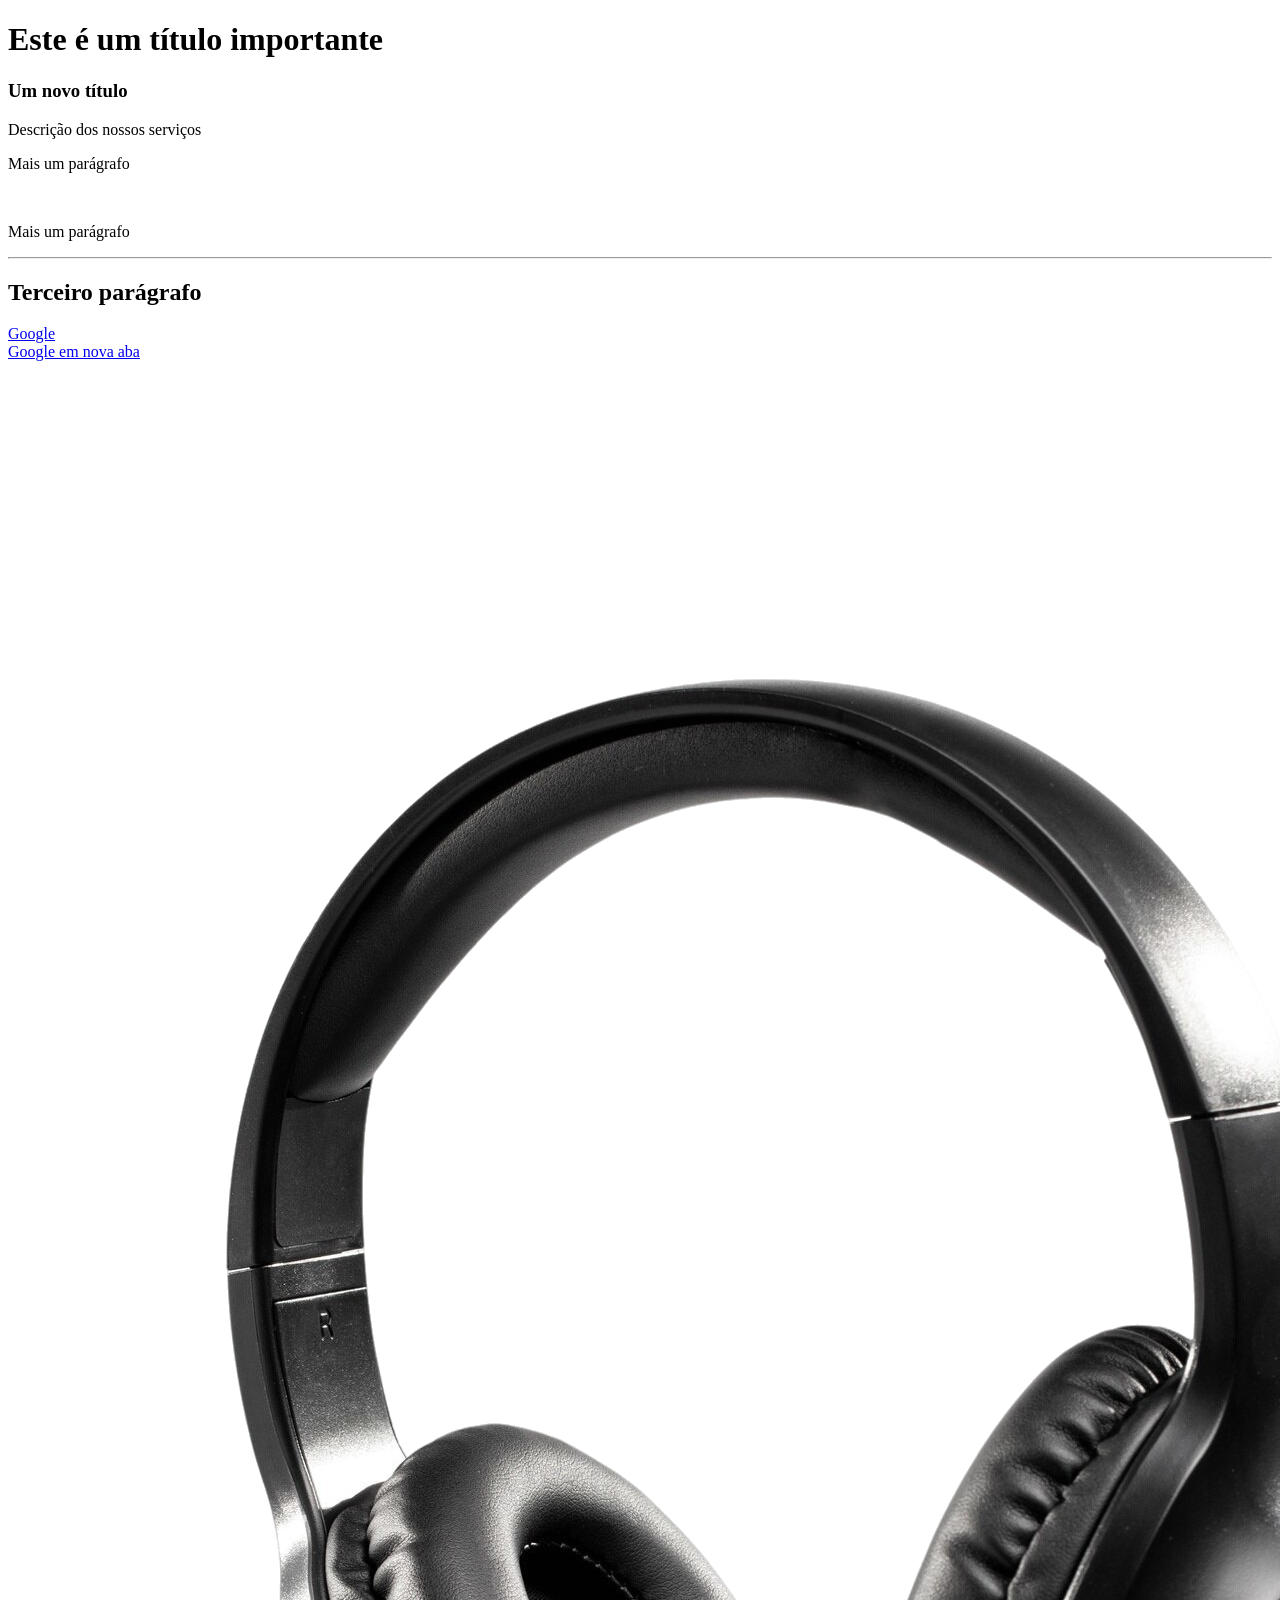
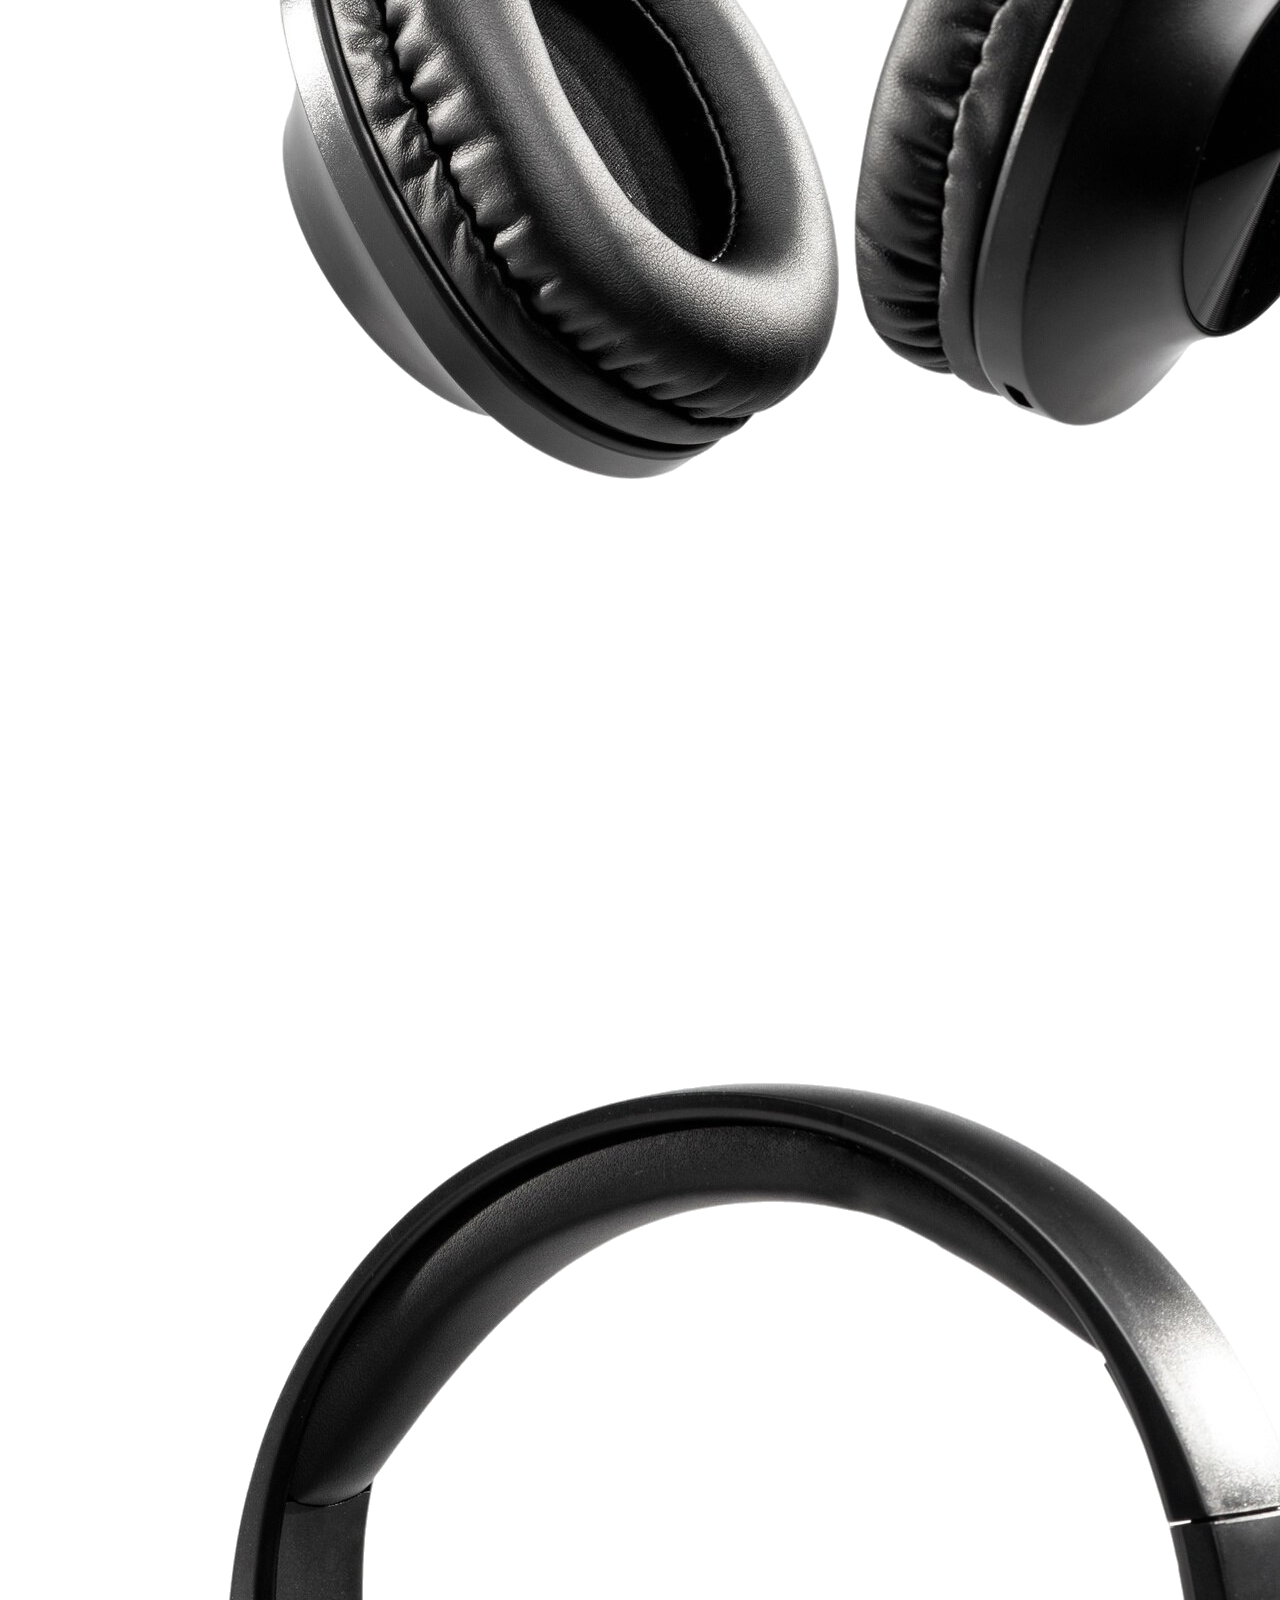
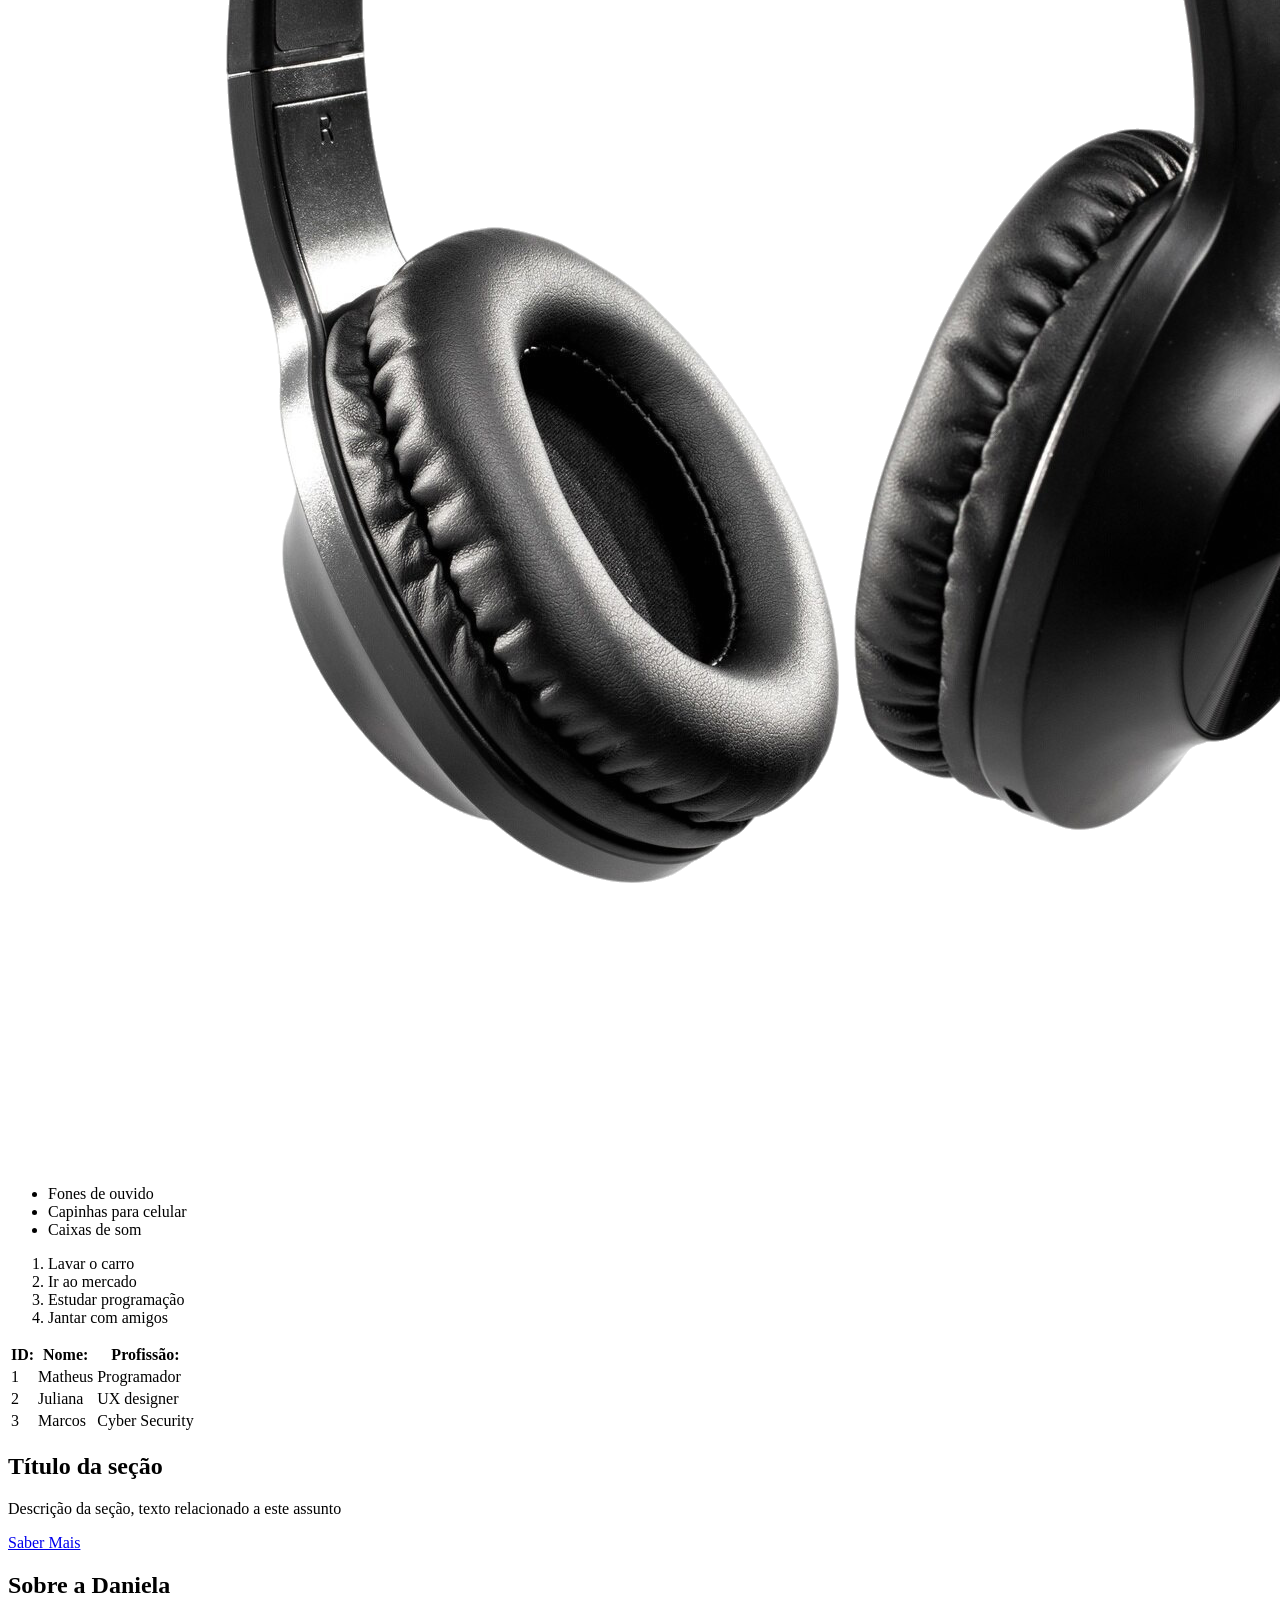
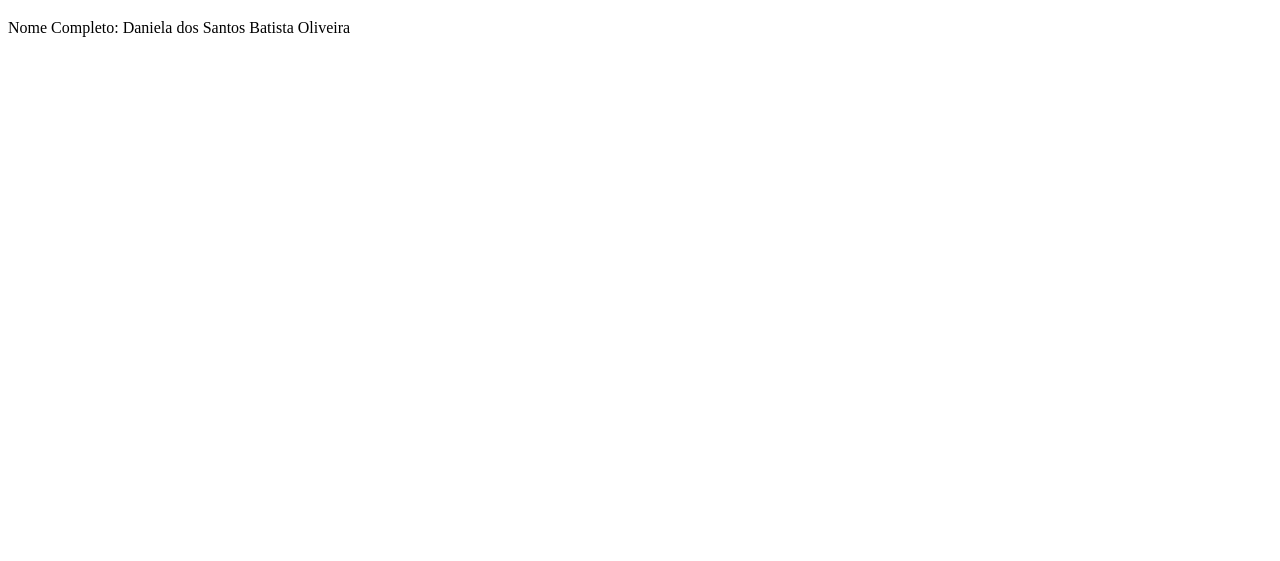
<file: 2_HTML/index.html>
<!DOCTYPE html>
<html lang="en">

<head>
  <meta charset="UTF-8">
  <meta name="viewport" content="width=device-width, initial-scale=1.0">
  <title>HTML Fundamentos</title>
</head>

<body style="padding-bottom: 500px">
  <!--titulos-->
  <h1>Este é um título importante</h1>
  <h3>Um novo título</h3>

  <!--parágrafos-->
  <P>Descrição dos nossos serviços</P>
  <p>Mais um parágrafo</p>

  <!--tags sem conteudo-->
  <br />
  <p>Mais um parágrafo</p>
  <hr />
  <!--cometários-->

  <!--este é um comentário-->
  <h2>Terceiro parágrafo</h2>

  <!--Atributos-->
  <a href="https://google.com">Google</a>
  <br />
  <!--Abrir link em nova aba-->
  <a href="https://google.com" target="_blank">Google em nova aba</a>
  <br />

  <!--imagens-->
  <img src="img/levitating-headphones-still-life.png" />

  <!--atributo alt-->

  <img src="img/levitating-headphones-still-life.png" alt="Fone de ouvido preto com almofadas acolchoadas">

  <!--Listas não ordenadas-->

  <ul>
    <li>Fones de ouvido</li>
    <li>Capinhas para celular</li>
    <li>Caixas de som</li>
  </ul>

  <!--Listas ordenadas-->
  <ol>
    <li>Lavar o carro</li>
    <li>Ir ao mercado</li>
    <li>Estudar programação</li>
    <li>Jantar com amigos</li>
  </ol>

  <!--tabelas-->
  <table>
    <tr>
      <th>ID:</th>
      <th>Nome:</th>
      <th>Profissão:</th>
    </tr>
    <tr>
      <td>1</td>
      <td>Matheus</td>
      <td>Programador</td>
    </tr>
    <tr>
      <td>2</td>
      <td>Juliana</td>
      <td>UX designer</td>
    </tr>
    <tr>
      <td>3</td>
      <td>Marcos</td>
      <td>Cyber Security</td>
    </tr>
  </table>
  <!--Tag DIV-->
  <div>
    <h2>Título da seção</h2>
    <p>Descrição da seção, texto relacionado a este assunto</p>
    <a href="#">Saber Mais</a>
  </div>
  <div>
    <h2>Sobre a Daniela</h2>
    <p>Nome Completo: Daniela dos Santos Batista Oliveira</p>
  </div>
</body>

</html>
</file>
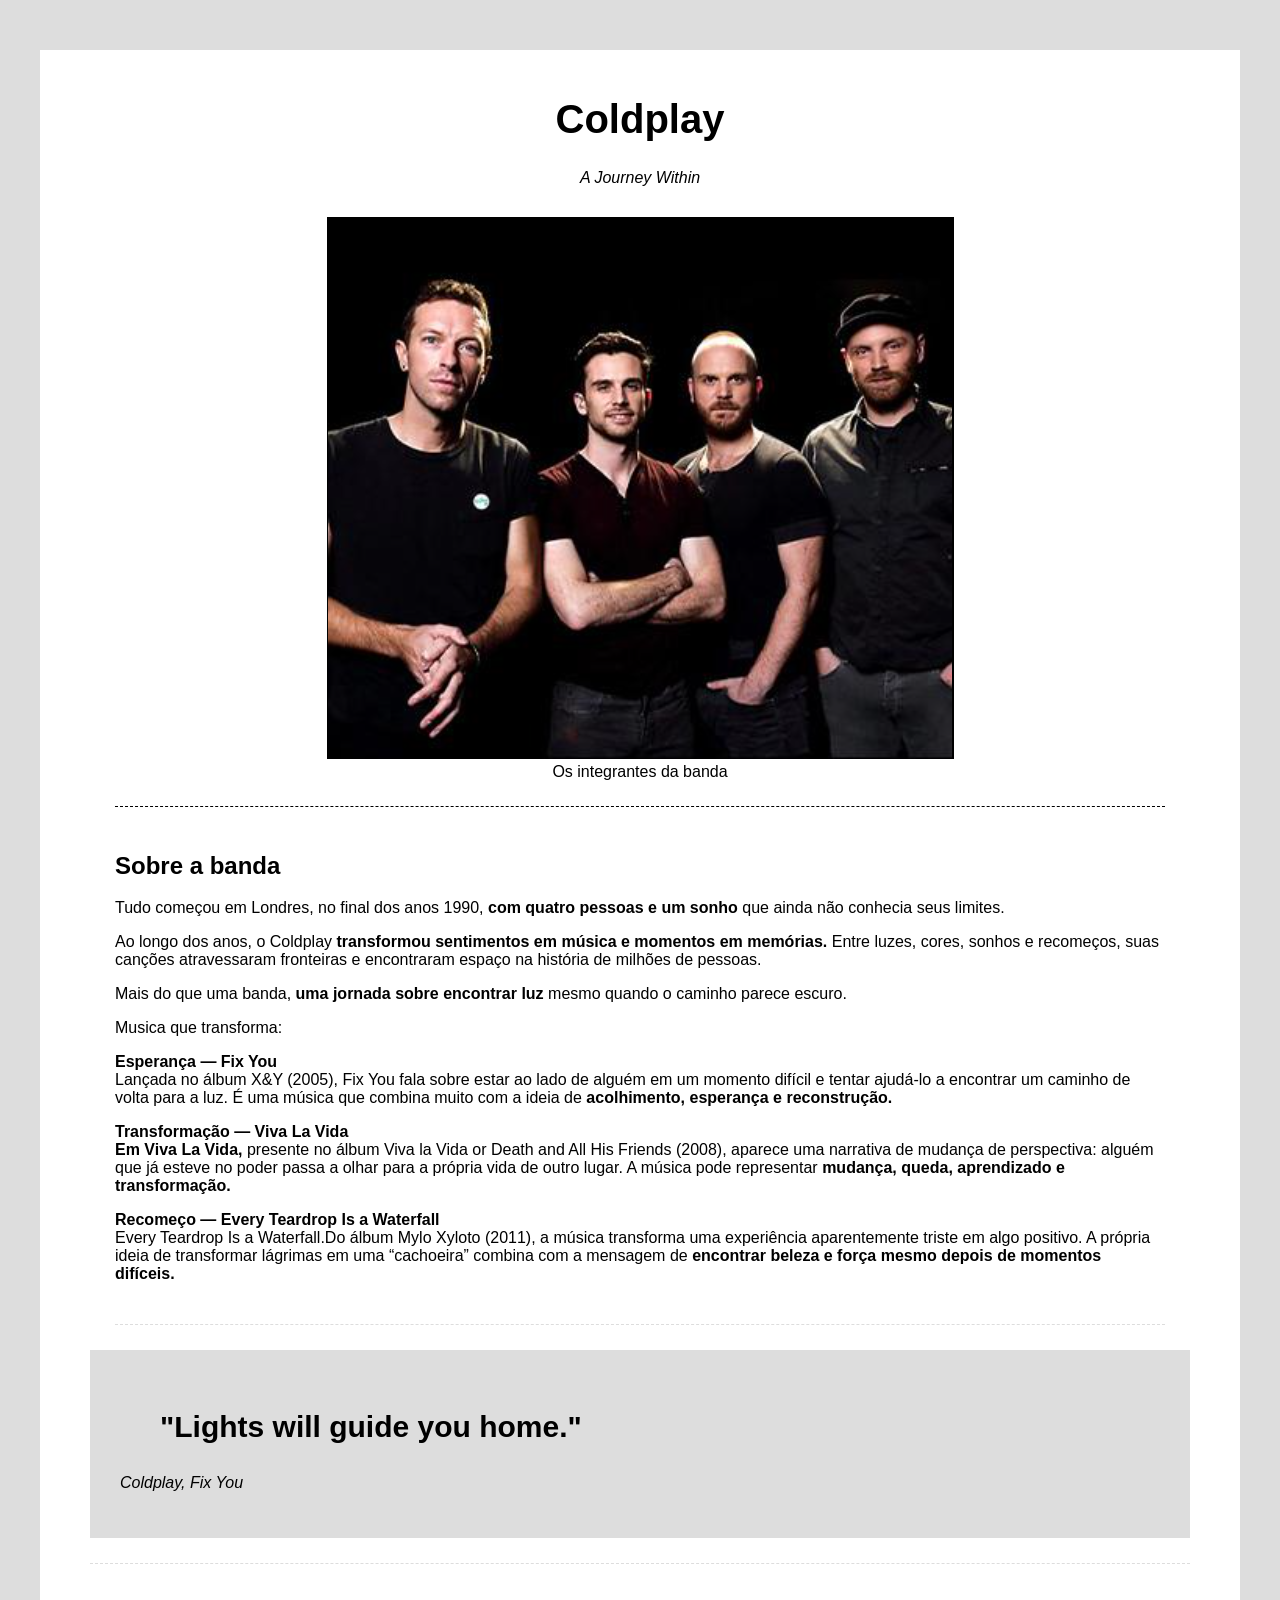
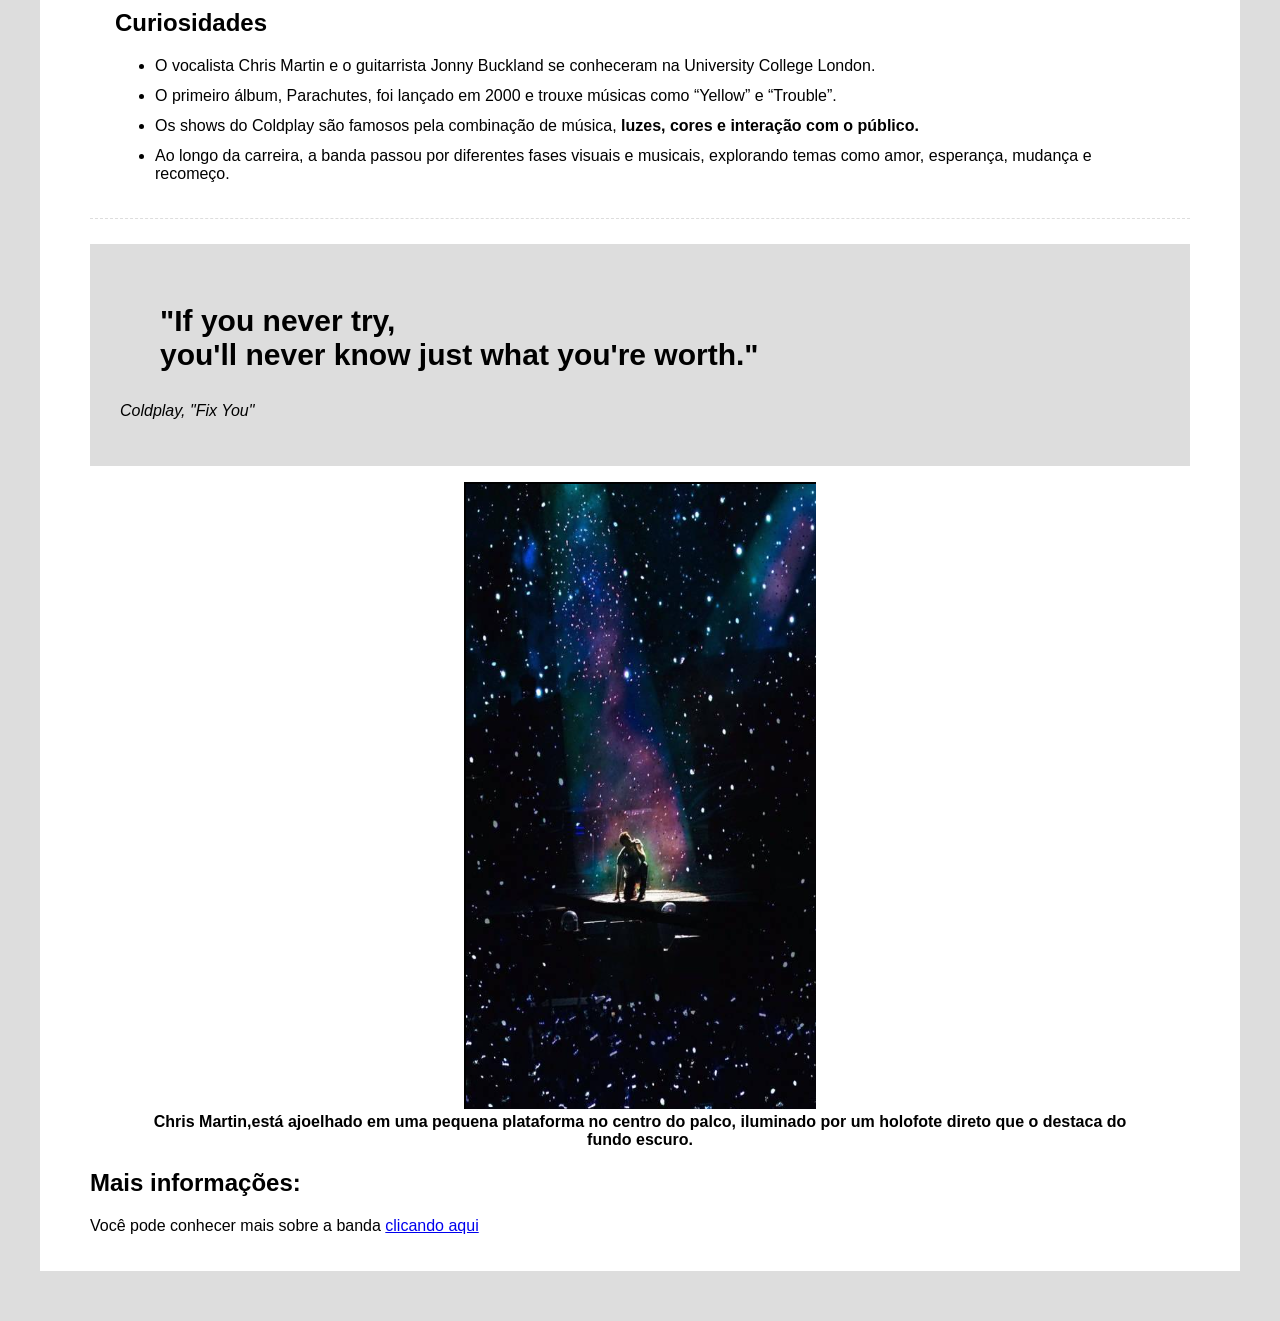
<file: 4_TRIBUTO/index.html>
<!DOCTYPE html>
<html lang="en">

<head>
  <meta charset="UTF-8">
  <meta name="viewport" content="width=device-width, initial-scale=1.0">
  <title>Coldplay — A Journey Within</title>
  <link rel="stylesheet" href="css/style.css" />
</head>

<body>
  <div class="container">
    <!-- Cabeçalho -->

    <div class="header">
      <h1 class="main-title">Coldplay</h1>
      <p class="main-paragraph">A Journey Within</p>
    </div>
    <!-- Imagem de destaque -->
    <div class="featured-image">

      <figure>
        <img src="img/todos os integrantes.png" alt="A imagem traz um retrato em estúdio dos quatro integrantes da banda britânica de rock Coldplay, posicionados lado a lado contra um fundo completamente preto.">
        <figcaption>Os integrantes da banda</figcaption>
      </figure>
    </div>

    <!-- Biografia -->
    <div class="biograph-container">
      <h2>Sobre a banda</h2>
      <p>
        Tudo começou em Londres, no final dos anos 1990,
        <span class="bold">com quatro pessoas e um sonho</span> que ainda não conhecia seus limites.
      </p>
      <p>
        Ao longo dos anos, o Coldplay <span class="bold">transformou sentimentos em música e momentos em memórias.</span> Entre luzes, cores, sonhos e recomeços, suas canções atravessaram fronteiras e encontraram espaço na história de milhões de pessoas.
      </p>

      <p>
        Mais do que uma banda, <span class="bold">uma jornada sobre encontrar luz</span> mesmo quando o caminho parece escuro.
      </p>
      <p>Musica que transforma:</p>
      <p>
        <span class="bold">Esperança — Fix You</span> <br>
        Lançada no álbum X&Y (2005), Fix You fala sobre estar ao lado de alguém em um momento difícil e tentar ajudá-lo a encontrar um caminho de volta para a luz. É uma música que combina muito com a ideia de <span class="bold">acolhimento, esperança e reconstrução.</span>
      </p>
      <p>
        <span class="bold">Transformação — Viva La Vida</span> <br>
        <span class="bold">Em Viva La Vida,</span> presente no álbum Viva la Vida or Death and All His Friends (2008), aparece uma narrativa de mudança de perspectiva: alguém que já esteve no poder passa a olhar para a própria vida de outro lugar. A música pode representar <span class="bold">mudança, queda, aprendizado e transformação.</span>
      </p>
      <p>
        <span class="bold">Recomeço — Every Teardrop Is a Waterfall</span> <br>
        Every Teardrop Is a Waterfall.Do álbum Mylo Xyloto (2011), a música transforma uma experiência aparentemente triste em algo positivo. A própria ideia de transformar lágrimas em uma “cachoeira” combina com a mensagem de <span class="bold">encontrar beleza e força mesmo depois de momentos difíceis.</span>
      </p>
    </div>
    <!-- Container de citação -->
    <div class="quotes-container">
      <blockquote>
        "Lights will guide you home."
      </blockquote>
      <p>Coldplay, Fix You</p>
    </div>
    <!-- Curiosidades -->
    <div class="curiosities-container">
      <h2>Curiosidades</h2>
      <ul>
        <li>O vocalista Chris Martin e o guitarrista Jonny Buckland se conheceram na University College London.</li>
        <li>O primeiro álbum, Parachutes, foi lançado em 2000 e trouxe músicas como “Yellow” e “Trouble”.</li>
        <li>Os shows do Coldplay são famosos pela combinação de música, <span class="bold">luzes, cores e interação com o público.</span></li>
        <li>Ao longo da carreira, a banda passou por diferentes fases visuais e musicais, explorando temas como amor, esperança, mudança e recomeço.</li>
      </ul>
    </div>
    <!-- Segunda Citação -->
    <div class="quotes-container">
      <blockquote>
        "If you never try,<br>
        you'll never know just what you're worth."
      </blockquote>
      <p>Coldplay, "Fix You"</p>

    </div>
    <!-- Segunda imagem -->
    <div class="img-bold">
      <figure>
        <img src="img/galaxy.png" alt="A imagem captura um momento dramático de um show ao vivo, mostrando Chris Martin, vocalista do Coldplay, no centro de um palco iluminado por um visual cósmico.">
        <figcaption>Chris Martin,está ajoelhado em uma pequena plataforma no centro do palco, iluminado por um holofote direto que o destaca do fundo escuro.</figcaption>
      </figure>
    </div>

    <!-- Mais informações -->
    <div class="moreinfo-container">
      <h2>Mais informações:</h2>
      <p>Você pode conhecer mais sobre a banda <a href="https://en.wikipedia.org/wiki/Coldplay">clicando aqui</a></p>
    </div>
  </div>

  </div>


</body>

</html>
</file>
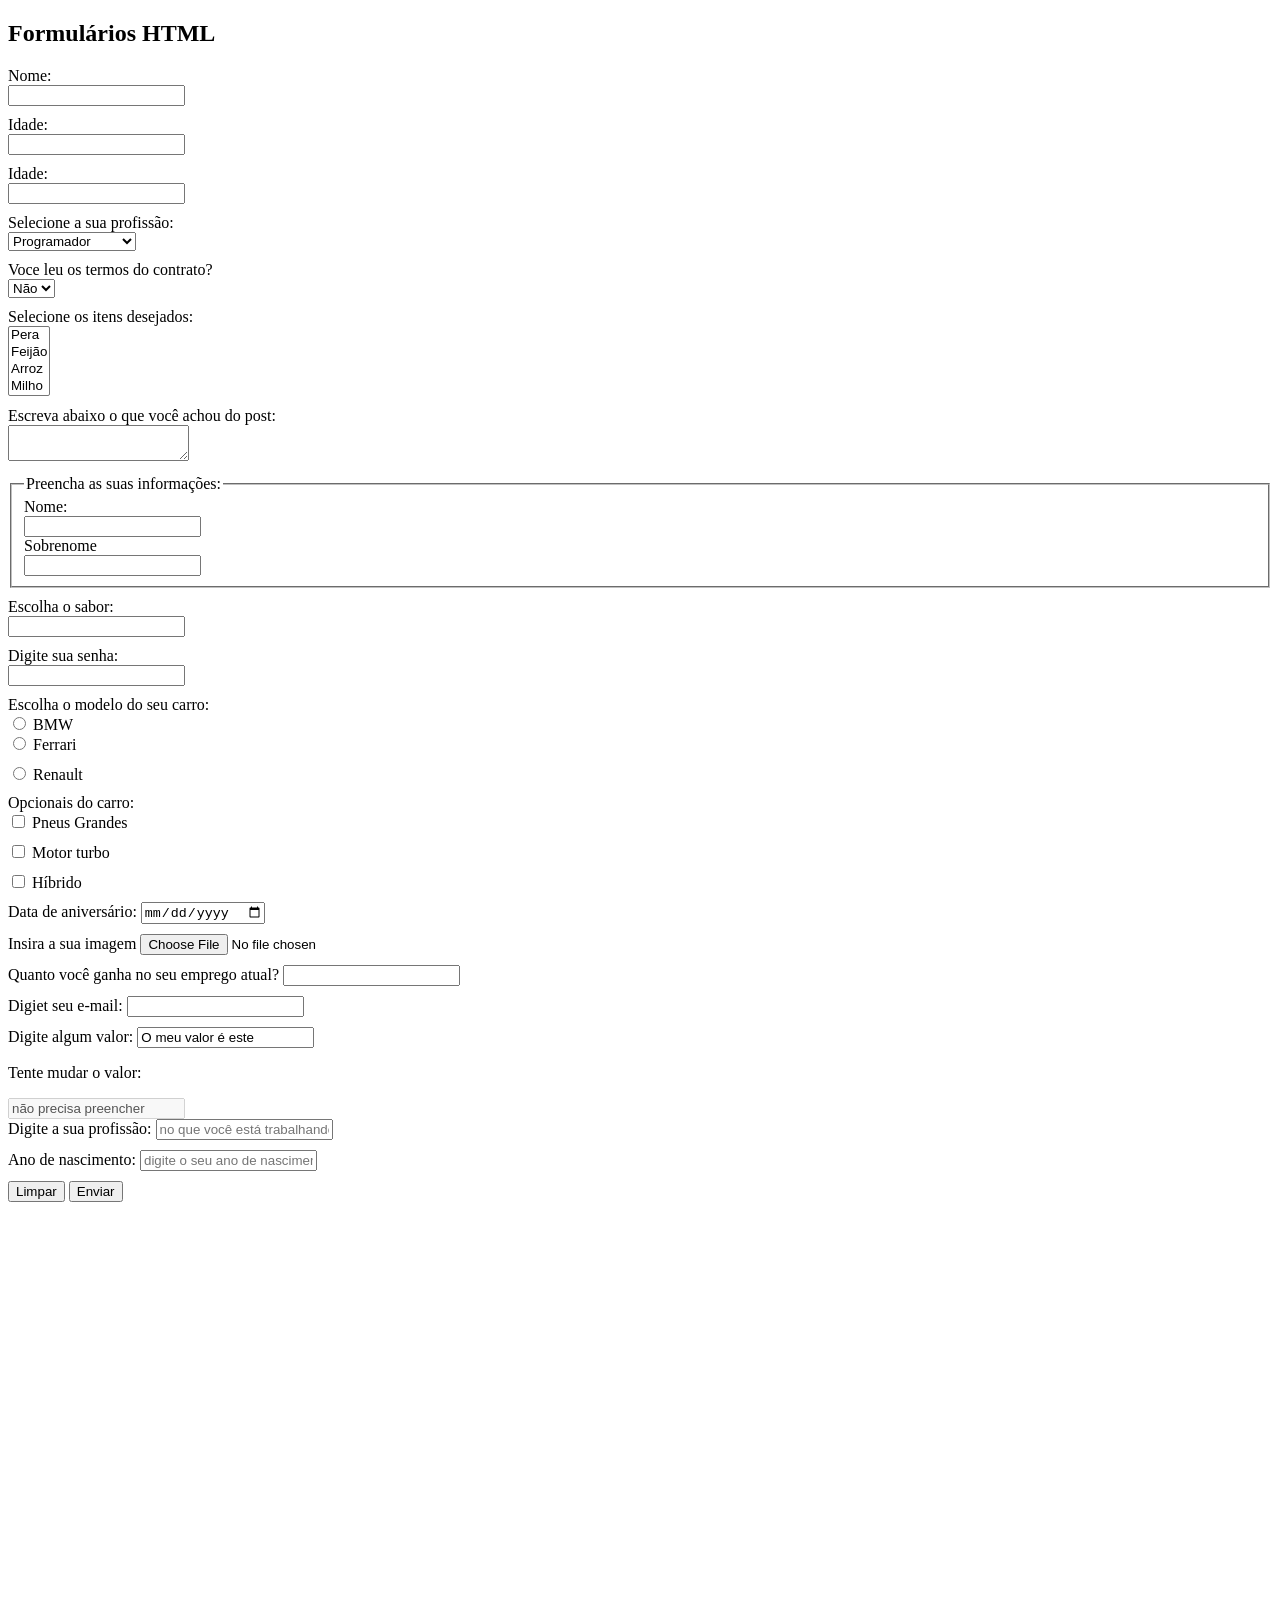
<file: 5_FOMRS/index.html>
<!DOCTYPE html>
<html lang="en">

<head>
  <meta charset="UTF-8">
  <meta name="viewport" content="width=device-width, initial-scale=1.0">
  <title>Formulários</title>
  <link rel="stylesheet" href="css/styles.css">
</head>

<body>
  <h2>Formulários HTML</h2>
  <form action="register.php" method="get">
    <div>
      <label>Nome:</label>
      <input type="text" />
    </div>

    <!-- 3-Atributo name -->
    <div>
      <label>Idade:</label>
      <input type="text" name="age">
    </div>

    <!-- 4-Atributo label -->
    <div>
      <label for="age">Idade:</label>
      <input type="text" name="age">
    </div>

    <!-- 6-Select -->
    <div>
      <label for="job">Selecione a sua profissão:</label>
      <select name="job">
        <option value="programador">Programador</option>
        <option value="desenvolvedor">Desenvolvedor</option>
        <option value="analista de dados">Analista de dados</option>
      </select>
    </div>
    <!-- 7-Atributo selected -->

    <div>
      <label for="contrat">Voce leu os termos do contrato?</label>
      <select name="contrat">
        <option value="Sim">Sim</option>
        <option value="Não" selected>Não</option>
      </select>
    </div>
    <!-- 8-multiplas opções -->
    <div>
      <label for="Items">Selecione os itens desejados:</label>
      <select name="items" multiple>
        <option value="pera">Pera</option>
        <option value="feijão">Feijão</option>
        <option value="arroz">Arroz</option>
        <option value="milho">Milho</option>
      </select>
    </div>
    <!-- 9- Tag textarea -->
    <div>
      <label for="coment">Escreva abaixo o que você achou do post:</label>
      <textarea name="coment"></textarea>
    </div>
    <!-- 10- fieldset e legend -->
    <div>
      <fieldset>
        <legend>Preencha as suas informações:</legend>
        <label for="firstname">Nome:</label>
        <input type="text" name="firstname" </fieldset>
        <label for="lastname">Sobrenome</label>
        <input type="text" name="lastname" </fieldset>
    </div>
    <!-- 11- Datalist -->
    <div>
      <label for="flavor">Escolha o sabor:</label>
      <input type="text" list="flavors" name="flavor">

      <datalist id="flavors">
        <option value="Cereja"></option>
        <option value="Amora"></option>
        <option value="Chocolate"></option>

      </datalist>
    </div>
    <!-- 12-Senha -->
    <div>
      <label for="password">Digite sua senha:</label>
      <input type="password" name:password>

    </div>

    <!-- 14-Input radio -->
    <div>
      <label for="car_model">Escolha o modelo do seu carro:</label>
      <div class="radio">
        <input type="radio" value="BMW" name="car_model">
        <label for="BMW">BMW</label>
        <div>
          <div class="radio">
            <input type="radio" value="Ferrari" name="car_model">
            <label for="Ferrari">Ferrari</label>
          </div>
          <div class="radio">
            <input type="radio" value="Ferrari" name="car_model">
            <label for="Renault">Renault</label>
          </div>
        </div>

        <!-- 15- Checkbox  -->
        <div>
          <label for="optionals">Opcionais do carro:</label>
          <div class="radio">
            <input type="checkbox" name="optionals[]" value="big_tires">
            <label for="big_tires">Pneus Grandes</label>
          </div>
          <div class="radio">
            <input type="checkbox" name="optionals[]" value="turbo_engine">
            <label for="turbo_engine">Motor turbo</label>
          </div>
          <div class="radio">
            <input type="checkbox" name="optionals[]" value="hybrid">
            <label for="hybrid">Híbrido</label>
          </div>
        </div>

        <!-- 16- Date -->
        <div>
          <label for="birthday">Data de aniversário:</label>
          <input type="date" name="birthday">
        </div>

        <!-- 17-Arquivos -->
        <div>
          <label for="image">Insira a sua imagem</label>
          <input type="file" name="image">
        </div>
        <!-- 18- Input number -->
        <div>
          <label for="salary">Quanto você ganha no seu emprego atual?</label>
          <input type="number" name="salary">
        </div>
        <!-- 19-Input e-mail -->
        <div>
          <label for="email">Digiet seu e-mail:</label>
          <input type="email" name="email">
        </div>
        <!-- 20-Value -->
        <div>
          <label for="value">Digite algum valor:</label>
          <input type="text" value="O meu valor é este" name="value">
        </div>
        <!-- 21-Disabled -->
        <div>
          <p>Tente mudar o valor:</p>
          <input type="text" value="não precisa preencher" disabled>
          <!-- 22-Placehlder -->
          <div>
            <label for="current job">Digite a sua profissão:</label>
            <input type="text" name="current job" placeholder="no que você está trabalhando agora?">
          </div>
          <!-- 23- Required -->
          <div>
            <label for="birthyear">Ano de nascimento:</label>
            <input type="text" name="birthyear" placeholder="digite o seu ano de nascimento" required>
          </div>
          <!-- 13-Resetar form -->
          <input type="reset" value="Limpar" />
          <!-- 5-Envio de form -->
          <input type="submit" value="Enviar" />
  </form>

</body>

</html>
</file>
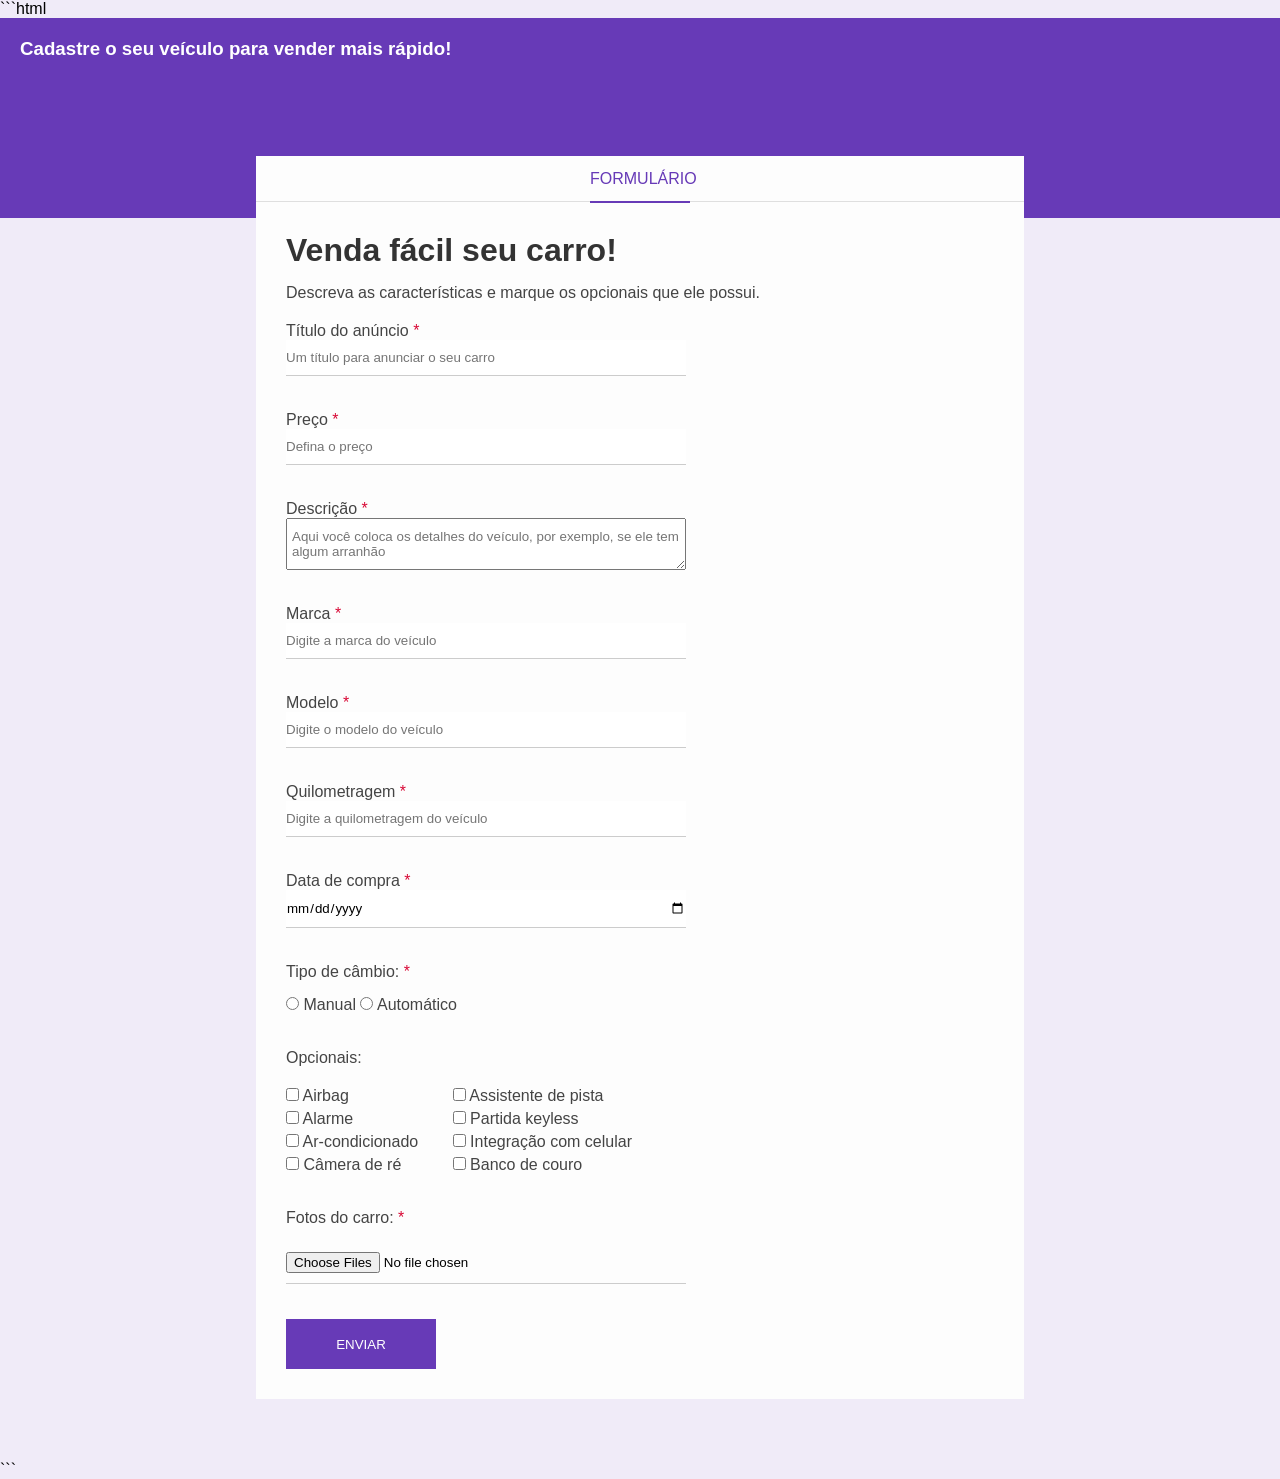
<file: 6_FORM_PROJECT/index.html>
```html
<!DOCTYPE html>
<html lang="pt-BR">

<head>
  <meta charset="UTF-8">
  <meta name="viewport" content="width=device-width, initial-scale=1.0">
  <title>Venda seu carro</title>
  <link rel="stylesheet" href="css/styles.css">
</head>

<body>

  <div class="container">

    <div class="header">
      <h3>Cadastre o seu veículo para vender mais rápido!</h3>
    </div>

    <div class="form-container">

      <div class="form-header">
        <p>Formulário</p>
      </div>

      <div class="form-body">

        <h1 class="form-title">Venda fácil seu carro!</h1>

        <p>
          Descreva as características e marque os opcionais que ele possui.
        </p>

        <form>

          <div class="box-input">
            <label for="title">
              Título do anúncio
              <span class="required-field">*</span>
            </label>

            <input type="text" name="title" id="title" class="block" placeholder="Um título para anunciar o seu carro" minlength="1" maxlength="30" required>
          </div>

          <div class="box-input">
            <label for="price">
              Preço
              <span class="required-field">*</span>
            </label>

            <input type="number" name="price" id="price" class="block" placeholder="Defina o preço" min="0" step="0.01" required>
          </div>

          <div class="box-input">
            <label for="description">
              Descrição
              <span class="required-field">*</span>
            </label>

            <textarea name="description" id="description" class="block" placeholder="Aqui você coloca os detalhes do veículo, por exemplo, se ele tem algum arranhão" required></textarea>
          </div>

          <div class="box-input">
            <label for="brand">
              Marca
              <span class="required-field">*</span>
            </label>

            <input type="text" name="brand" id="brand" class="block" placeholder="Digite a marca do veículo" required>
          </div>

          <div class="box-input">
            <label for="model">
              Modelo
              <span class="required-field">*</span>
            </label>

            <input type="text" name="model" id="model" class="block" placeholder="Digite o modelo do veículo" required>
          </div>

          <div class="box-input">
            <label for="mileage">
              Quilometragem
              <span class="required-field">*</span>
            </label>

            <input type="number" name="mileage" id="mileage" class="block" placeholder="Digite a quilometragem do veículo" min="0" required>
          </div>

          <div class="box-input">
            <label for="purchase_date">
              Data de compra
              <span class="required-field">*</span>
            </label>

            <input type="date" name="purchase_date" id="purchase_date" class="block" required>
          </div>

          <div class="box-input">

            <p>
              Tipo de câmbio:
              <span class="required-field">*</span>
            </p>

            <input type="radio" id="manual" name="gear" value="manual" required>
            <label for="manual">Manual</label>

            <input type="radio" id="automatic" name="gear" value="automatic">
            <label for="automatic">Automático</label>

          </div>

          <div class="optional-box">

            <p>Opcionais:</p>

            <ul class="optional-list">

              <li>
                <input type="checkbox" id="airbag" name="optional[]" value="airbag">
                <label for="airbag">Airbag</label>
              </li>

              <li>
                <input type="checkbox" id="alarm" name="optional[]" value="alarm">
                <label for="alarm">Alarme</label>
              </li>

              <li>
                <input type="checkbox" id="ac" name="optional[]" value="ac">
                <label for="ac">Ar-condicionado</label>
              </li>

              <li>
                <input type="checkbox" id="reverse_camera" name="optional[]" value="reverse_camera">
                <label for="reverse_camera">Câmera de ré</label>
              </li>

            </ul>

          </div>

          <div class="optional-box">

            <ul class="optional-list">

              <li>
                <input type="checkbox" id="lane_assist" name="optional[]" value="lane_assist">
                <label for="lane_assist">Assistente de pista</label>
              </li>

              <li>
                <input type="checkbox" id="keyless" name="optional[]" value="keyless">
                <label for="keyless">Partida keyless</label>
              </li>

              <li>
                <input type="checkbox" id="smartphone" name="optional[]" value="smartphone">
                <label for="smartphone">Integração com celular</label>
              </li>

              <li>
                <input type="checkbox" id="leather_seat" name="optional[]" value="leather_seat">
                <label for="leather_seat">Banco de couro</label>
              </li>

            </ul>

          </div>

          <div class="box-input">

            <p>
              Fotos do carro:
              <span class="required-field">*</span>
            </p>

            <input type="file" multiple accept="image/png, image/jpeg" id="image" name="image" required>

          </div>

          <div>
            <input type="submit" value="Enviar" class="btn-submit">
          </div>

        </form>

      </div>

    </div>

  </div>

</body>

</html>
```
</file>
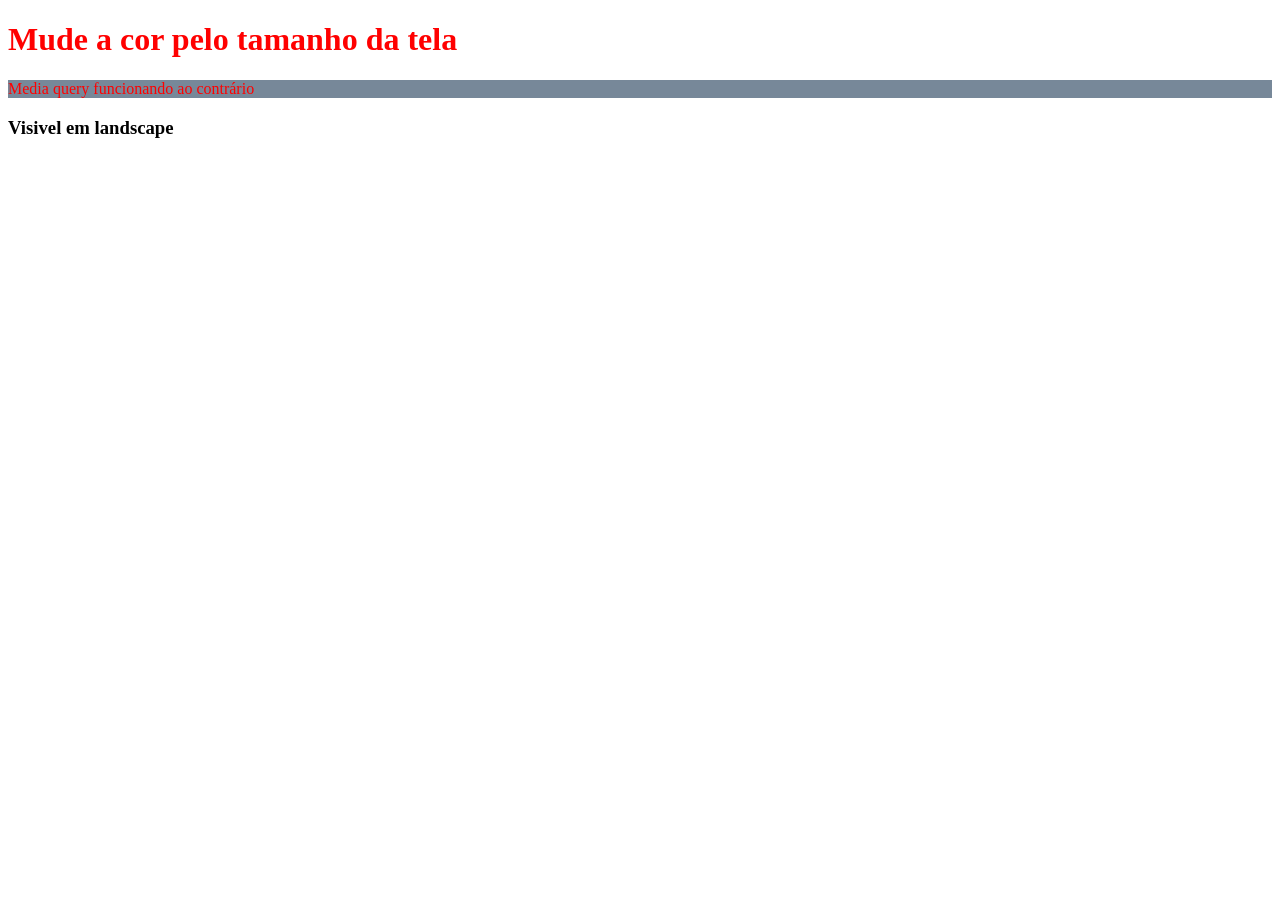
<file: 7_RESPONSIVIDADE/index.html>
<!DOCTYPE html>
<html lang="en">

<head>
  <meta charset="UTF-8">
  <!-- 1- Meta tag de responsividade -->
  <meta name="viewport" content="width=device-width, initial-scale=1.0">
  <title>Responsividade</title>
  <link rel="stylesheet" href="css/styles.css">
</head>

<body>
  <!-- 2 Media query max width -->
  <h1>Mude a cor pelo tamanho da tela</h1>

  <!-- 3- Min-width -->
  <p>Media query funcionando ao contrário</p>

  <!-- 4-Landscape -->
  <h3>Visivel em landscape</h3>

</body>

</html>
</file>
<file: 4_TRIBUTO/css/style.css>
html {
  font-family: Helvetica;
  background-color: #ddd;
}
.container {
  max-width: 1100px;
  background-color: #fff;
  position: relative;
  margin: 50px auto;
  padding: 20px 50px;
}
.bold {
  font-weight: bold;
}
/* Header */
.header {
  text-align: center;
}
.main-title {
  font-size: 40px;
}
.main-paragraph {
  font-style: italic;
}

/* Imagem destaque*/
.featured-image {
  text-align: center;
  margin-top: 30px;
}
/* Biografia */
.biograph-container {
  padding: 25px 0px;
  margin: 25px;
  border-top: 1px dashed #000;
  border-bottom: 1px dashed #ddd;
}
/* Quotes */
.quotes-container {
  background-color: #ddd;
  padding: 30px;
}
.quotes-container blockquote {
  font-weight: bold;
  font-size: 30px;
}
.quotes-container p {
  font-style: italic;
}
/* Curiosidades */
.curiosities-container {
  padding: 25px;
  margin: 25px 0;
  border-top: 1px dashed #ddd;
  border-bottom: 1px dashed #ddd;
}
.curiosities-container li {
  height: 30px;
}
/* Image bold */
.img-bold {
  font-weight: bold;
  text-align: center;
}
</file>
<file: 5_FOMRS/css/styles.css>
body {
  padding-bottom: 500px;
}
div {
  margin-bottom: 10px;
}
div input,
div label {
  display: block;
}

.radio label,
.radio input,
.raio span {
  display: inline-block;
}
</file>
<file: 6_FORM_PROJECT/css/styles.css>
/* Reset */
* {
  margin: 0;
  padding: 0;
  font-family: Arial, Helvetica, sans-serif;
}
body {
  background-color: #f0ebf8;
  h1,
  h2,
  h3,
  h4,
  h5 {
    color: #333;
  }
}
p,
label {
  color: #444;
}
input {
  border: none;
  border-bottom: 1px solid #ccc;
  padding: 10px 0;
}
input[type="text"],
input[type="number"],
input[type="date"],
input[type="file"],
textarea {
  width: 400px;
}
textarea {
  padding: 10px 5px;
}
/* Page header */
.header {
  height: 160px;
  padding: 20px;
  background-color: #673ab7;
}
.header h3 {
  color: #fff;
  margin-top: 0;
}
/* form container */
.form-container {
  background-color: #fdfdfd;
  width: 60%;
  margin: 0 auto;
  position: relative;
  top: -62px;
}
/* form header */
.form-header {
  border-bottom: 1px solid #dfdfdf;
  height: 45px;
}
.form-header p {
  color: #673ab7;
  border-bottom: 2px solid #673ab7;
  width: 100px;
  text-align: center;
  margin: 0 auto;
  text-transform: uppercase;
  height: 45px;
  line-height: 45px;
}
/* form body */
.form-body {
  padding: 30px;
}

.form-title {
  margin-bottom: 15px;
}

.form-body p {
  margin-bottom: 20px;
}
.required-field {
  color: #d80835;
}

.box-input {
  margin-bottom: 35px;
}
.block {
  display: block;
}
.optional-box {
  display: inline-block;
  margin: 0 30px 30px 0;
}
.optional-list li {
  list-style: none;
  margin-bottom: 5px;
}

.box-input p {
  margin-bottom: 15px;
}

.btn-submit {
  background-color: #673ab7;
  color: #fff;
  border: 2px solid transparent;
  width: 150px;
  height: 50px;
  cursor: pointer;
  text-transform: uppercase;
  transition: 0.5s;
}
.btn-submit:hover {
  background-color: #fff;
  border-color: #673ab7;
  color: #673ab7;
}
</file>
<file: 7_RESPONSIVIDADE/css/styles.css>
/* Media query */
h1 {
  color: red;
}
/* a tela muda de cor quando atinge 500px  */
@media screen and (max-width: 500px) {
  h1 {
    color: blue;
  }
}

/* Min-width */
p {
  background-color: red;
  color: black;
}
@media screen and (min-width: 800px) {
  p {
    background-color: #789;
    color: red;
  }
}

/* Landscape */
h3 {
  display: none;
}
@media screen and (orientation: landscape) {
  h3 {
    display: block;
  }
}
</file>
